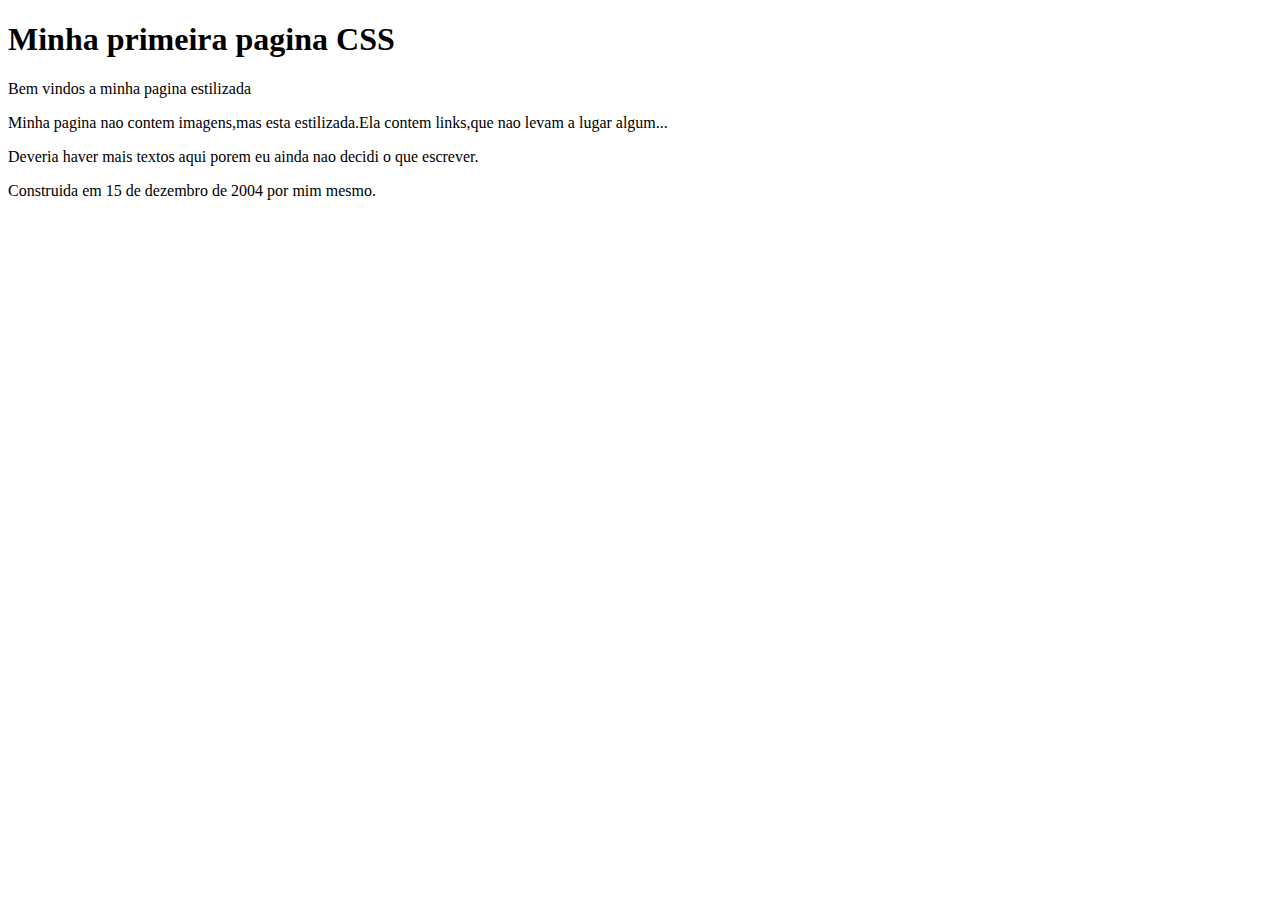
<file: questao 1.html>
<!DOCTYPE html>
<html lang="en">
<head>
<title>trabalho</title>
</head>

<h1> Minha primeira pagina CSS</h1>

<p> Bem vindos a minha pagina estilizada<p>

<p> Minha pagina nao contem imagens,mas esta estilizada.Ela contem links,que nao levam a lugar algum...<p>

<p>Deveria haver mais textos aqui porem eu ainda nao decidi o que escrever.<p>

<p>Construida em 15 de dezembro de 2004 por mim mesmo.</p>    
    
   


</head>
</head>
</head>
<body>
    
</body>
</html>
</file>
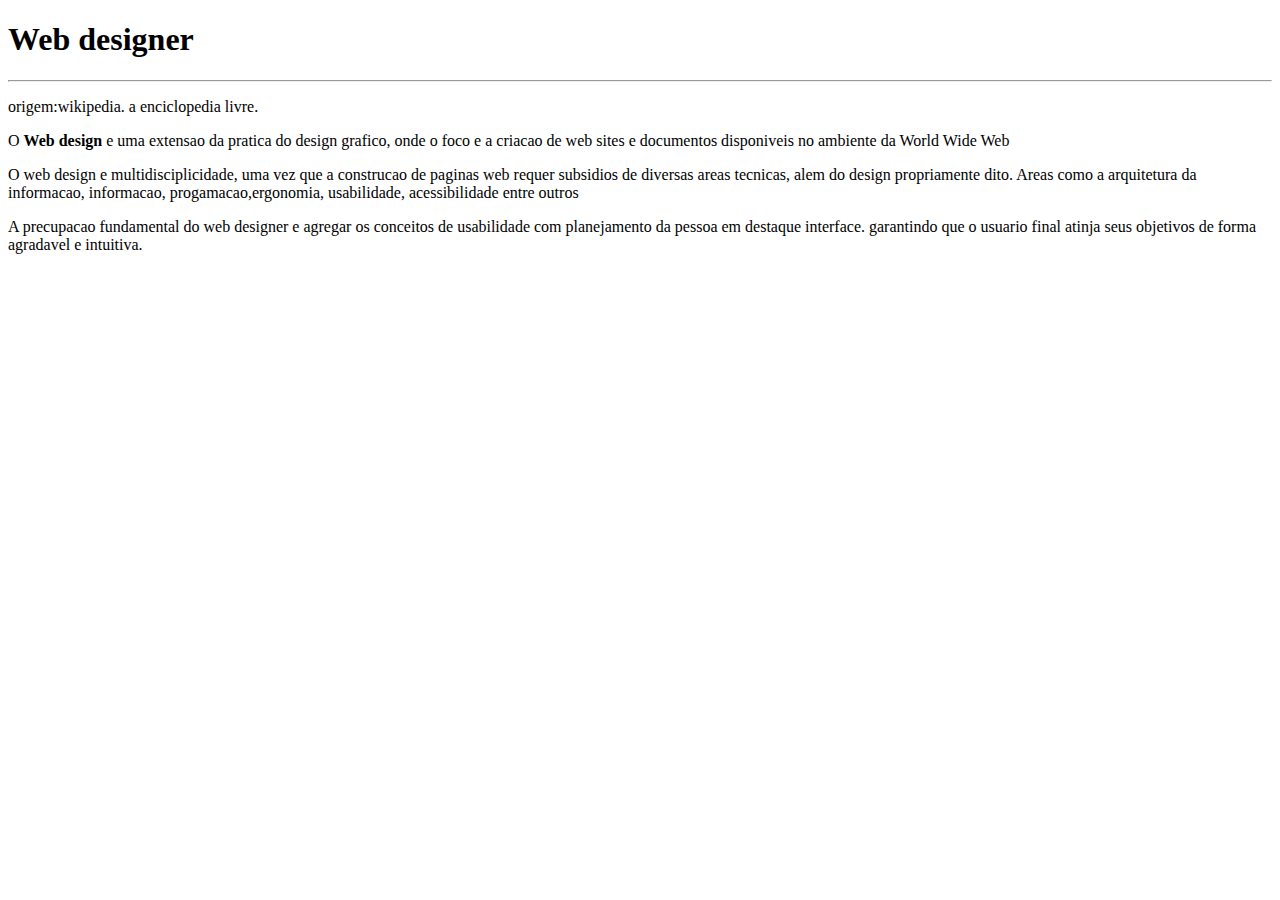
<file: questao 2.html>
<!DOCTYPE html>
<html lang="en">
<head>
<title>trabalho</title>
</head>
 <h1>Web designer</h1>
 <hr>
<p>origem:wikipedia. a enciclopedia livre.</p>
<p> O <b>Web design</b> e uma extensao da pratica do design grafico, onde o foco e a criacao de web sites e documentos disponiveis no ambiente da World Wide Web </p>

<p> O web design e multidisciplicidade, uma vez que a construcao  de paginas web requer subsidios de diversas areas tecnicas, alem do design propriamente dito. Areas como a arquitetura da informacao, informacao, progamacao,ergonomia, usabilidade, acessibilidade entre outros<p></p>
<p> A precupacao fundamental do web designer e agregar os conceitos de usabilidade com planejamento da pessoa em destaque interface. garantindo que o usuario final atinja seus objetivos de forma agradavel e intuitiva.<p></p>

    
</body>
</html>
</file>
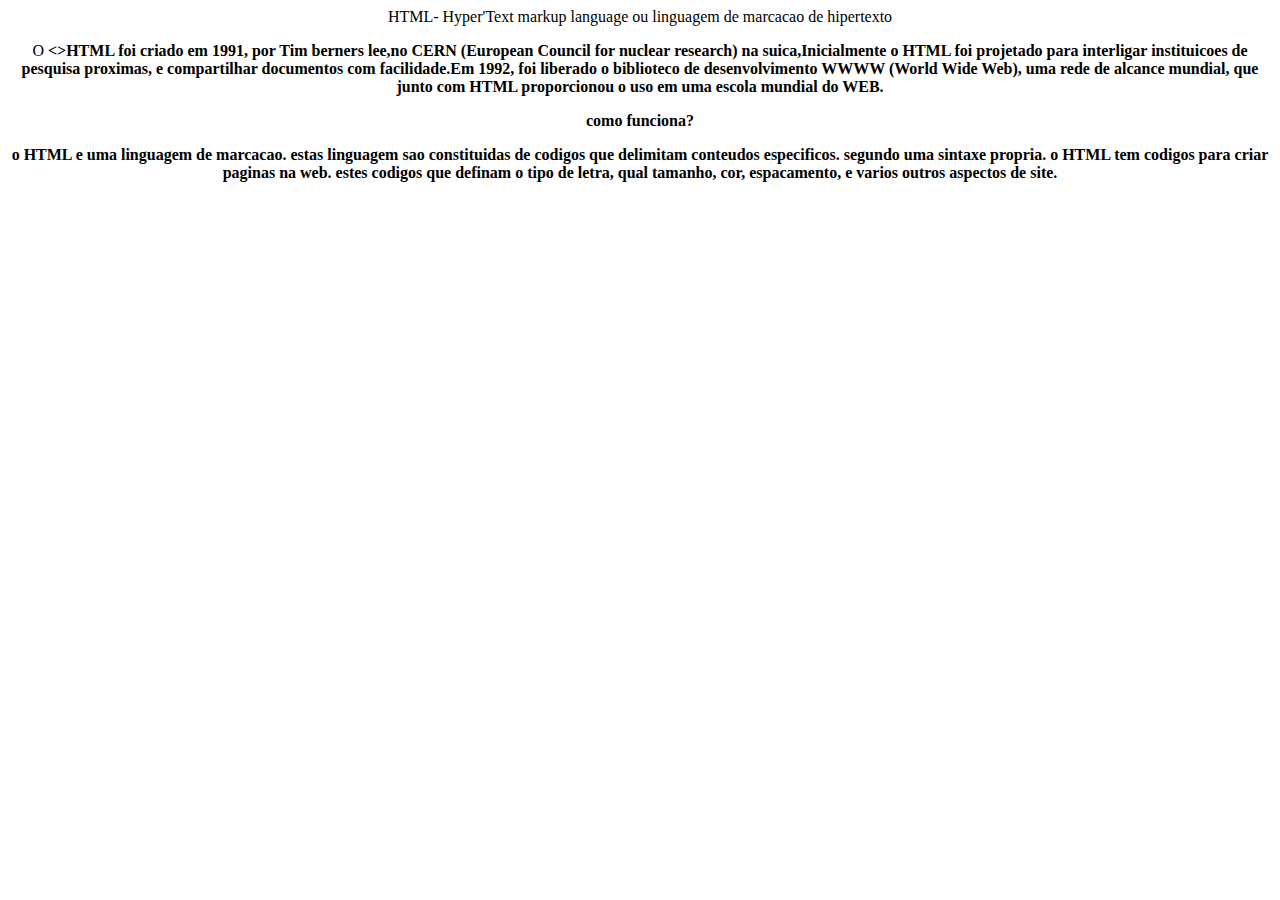
<file: questao 3.html>
<!DOCTYPE html>
<html lang="en">
<head>
<title>trabalho</title>

<div align="center"> 
HTML- Hyper'Text markup language ou linguagem de marcacao de hipertexto 
 <p> O <strong><>HTML </u> foi criado em 1991, por Tim berners lee,no CERN (European Council for nuclear research) na suica,Inicialmente o HTML foi projetado para interligar instituicoes de pesquisa proximas, e compartilhar documentos com facilidade.Em 1992, foi liberado o biblioteco de desenvolvimento WWWW (World Wide Web), uma rede de alcance mundial, que junto com HTML proporcionou o uso em uma escola mundial do WEB.<p></p>
 
<p>como funciona?</p>

<p>o HTML e uma linguagem de marcacao. estas linguagem sao constituidas de codigos que delimitam conteudos especificos. segundo uma sintaxe propria. o HTML tem codigos para criar paginas na web. estes codigos que definam o tipo de letra, qual tamanho, cor, espacamento, e varios outros aspectos de site.<p></p> </p>
</head>
<body>
    
</body>
</html>
</file>
